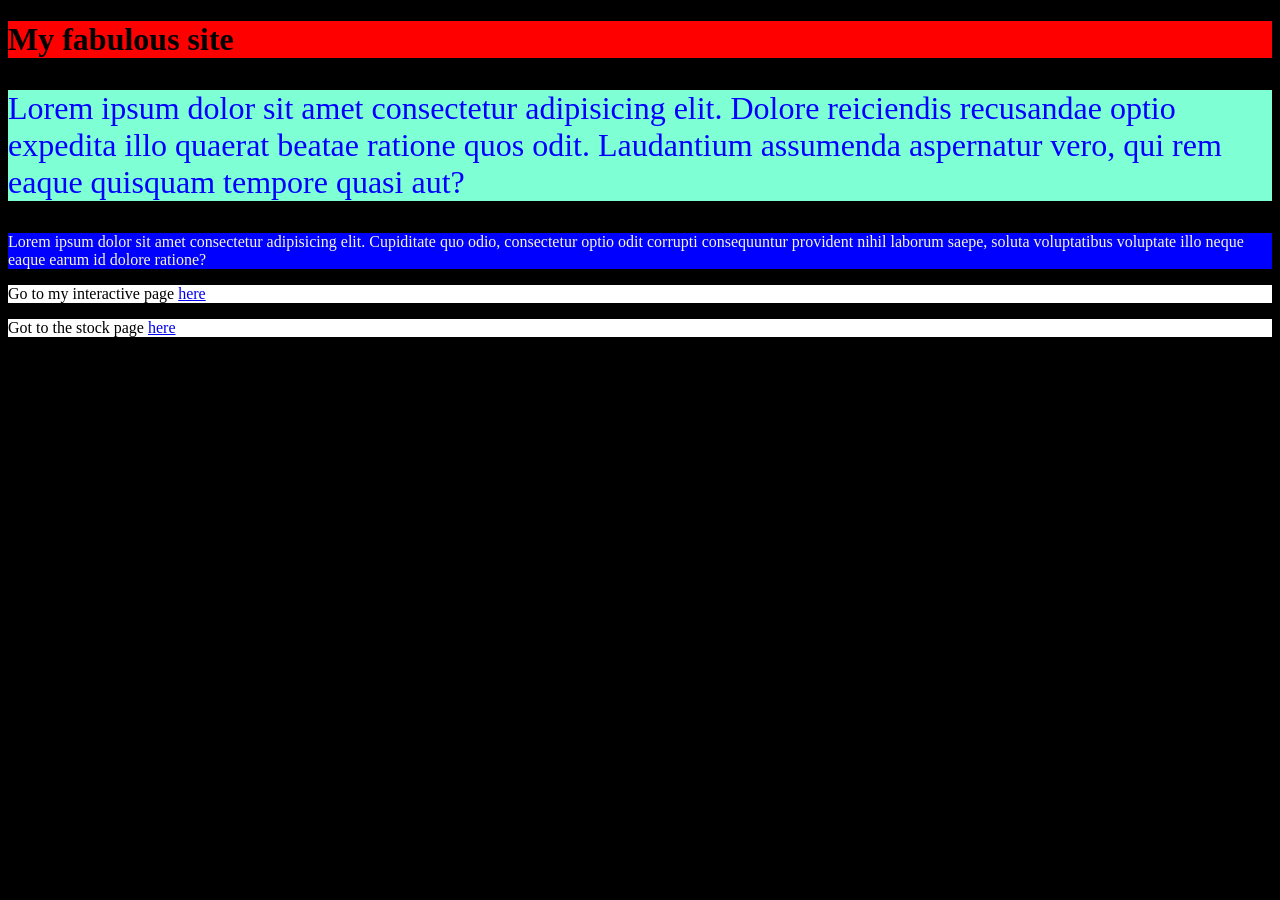
<file: index.html>
<!DOCTYPE html>
<html lang="en">
<head>
  <meta charset="UTF-8">
  <meta name="viewport" content="width=device-width, initial-scale=1.0">
  <title>Document</title>
  <link rel="stylesheet" href="./styles.css" />
</head>
<body>
  <h1>My fabulous site</h1>
  <p id="first-paragraph">Lorem ipsum dolor sit amet consectetur adipisicing elit. Dolore reiciendis recusandae optio expedita illo quaerat beatae ratione quos odit. Laudantium assumenda aspernatur vero, qui rem eaque quisquam tempore quasi aut?</p>
  <p>Lorem ipsum dolor sit amet consectetur adipisicing elit. Cupiditate quo odio, consectetur optio odit corrupti consequuntur provident nihil laborum saepe, soluta voluptatibus voluptate illo neque eaque earum id dolore ratione?</p>
  <p id="link-to-interactive">Go to my interactive page <a href="./interactive">here</a></p>
  <p id="link-to-stock">Got to the stock page <a href="./stock">here</a></p>
  <script src="./script.js"/>
</body>
</html>
</file>
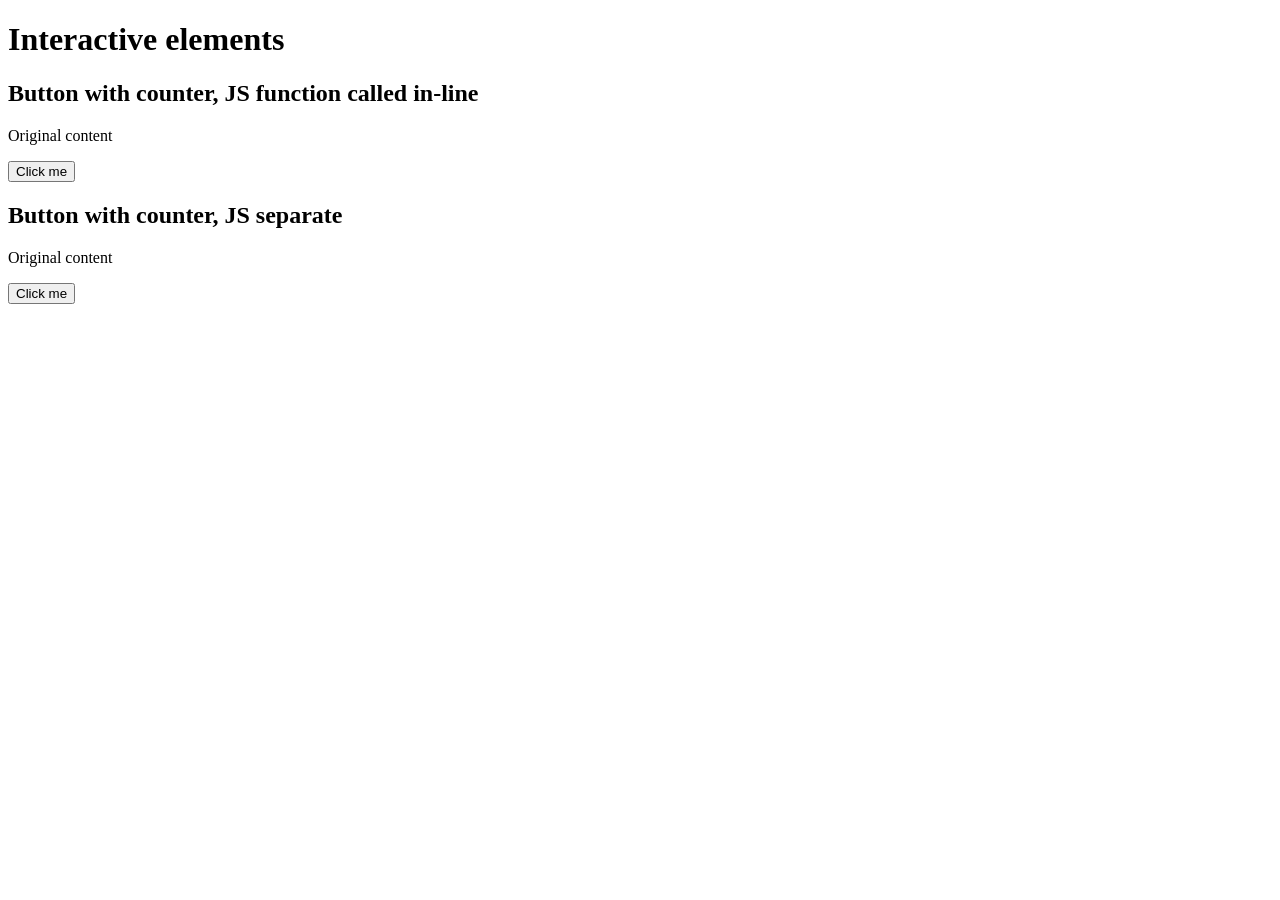
<file: interactive/index.html>
<!DOCTYPE html>
<html lang="en">
<head>
  <meta charset="UTF-8">
  <meta name="viewport" content="width=<device-width>, initial-scale=1.0">
  <title>Document</title>
</head>
<body>
  <h1>Interactive elements</h1>
  <h2>Button with counter, JS function called in-line</h2>
  <div>
    <p id="counter">Original content</p>
    <button onclick="buttonClicked()">Click me</button>
  </div>
  <h2>Button with counter, JS separate</h2>
  <div>
    <p id="counter-js-separate">Original content</p>
    <button id="counter-button-js-separate">Click me</button>
  </div>
  <script src="./script.js" />
</body>
</html>
</file>
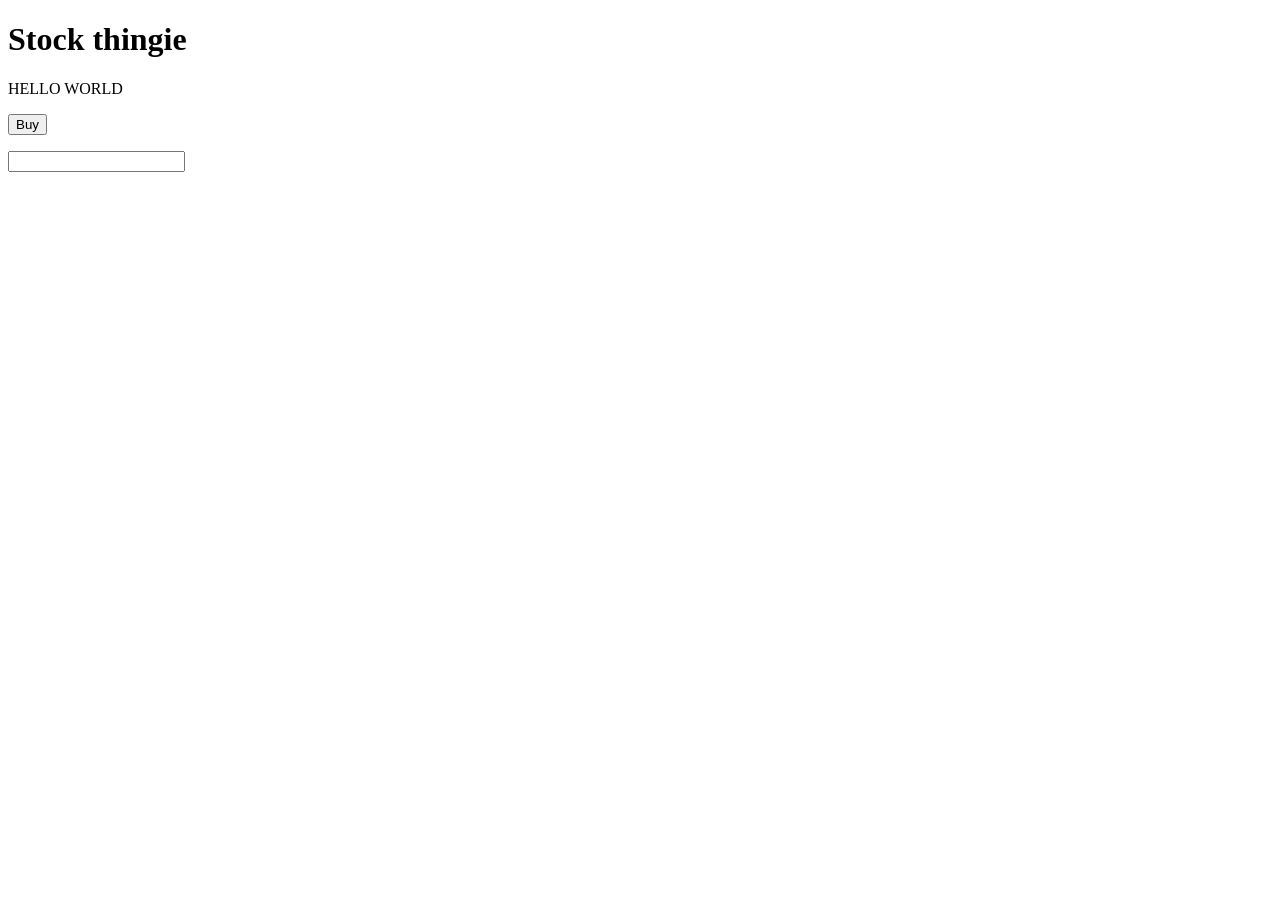
<file: stock/index.html>
<!DOCTYPE html>
<html lang="en">
<head>
  <meta charset="UTF-8">
  <meta name="viewport" content="width=device-width, initial-scale=1.0">
  <title>Document</title>
</head>
<body>
  <h1>Stock thingie</h1>
  <p id="stock-indicator">HELLO WORLD</p>
  <button id="stock-button">Buy</button>
  <p id="message"></p>
  <input type="text" />
  <!--
1. Using the web page your instructor has just created, open the script.js ﬁle.
2. Modify the button element:
a. Find the button element (think about whether you should ﬁnd it by
class, id or tag)
b. Store the element to modify in a variable
c. Add an event listener to the button to reduce the stock by one each time it
is pressed. -->
  <script src="./script.js"/>
</body>
</html>
</file>
<file: styles.css>
#first-paragraph {
  color: blue;
  background-color: aquamarine;
  font-size: xx-large;
}

#link-to-interactive, #link-to-stock {
  color: black;
  background-color: white;
}

h1 {
  background-color: red;
}

p {
  color: beige;
  background-color: blue;
}

body {
  background-color: black;
}
</file>
